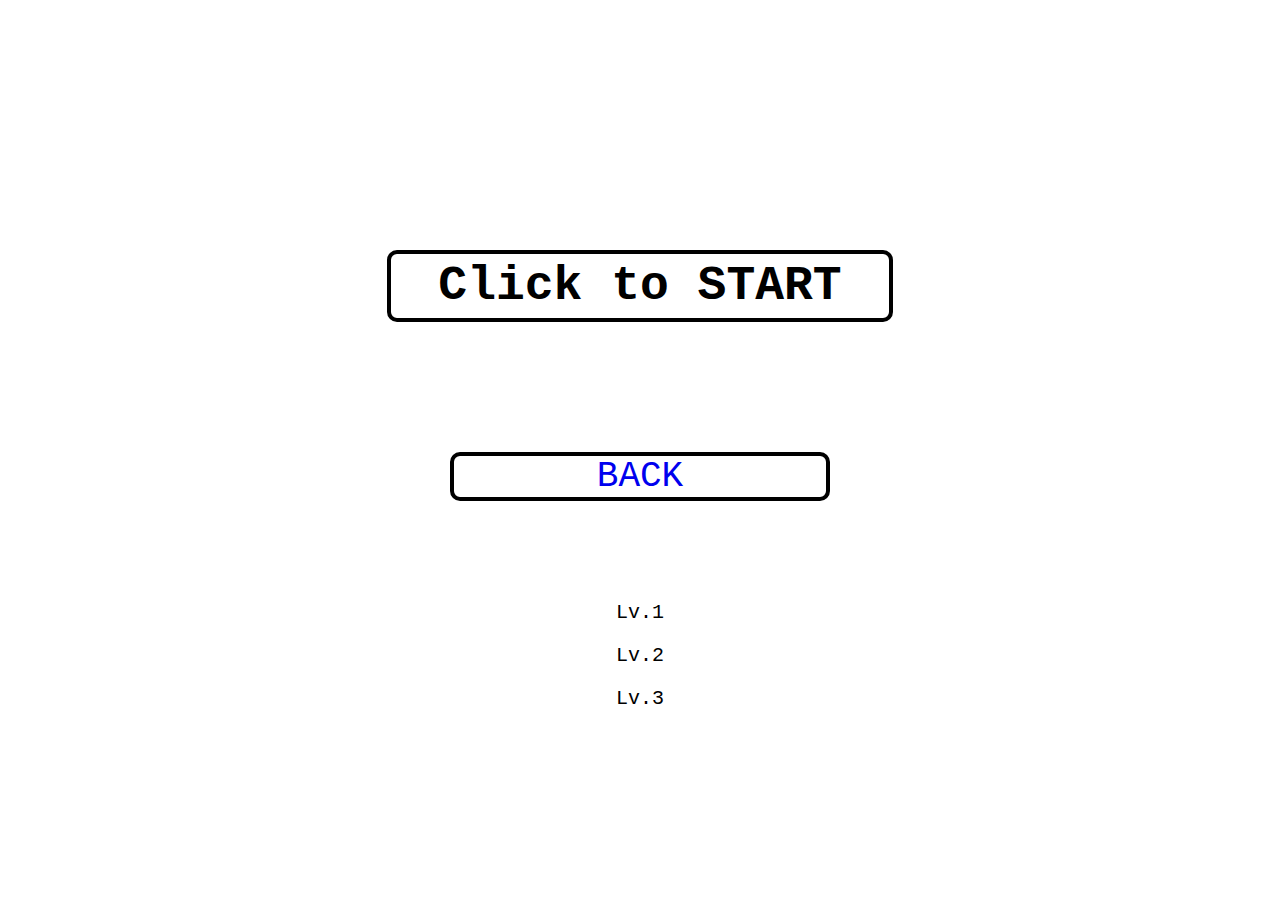
<file: index.html>
<!DOCTYPE html>
<html lang="ja">
    <head>
        <meta charset="utf-8">
        <title>君は爆速で打てるのかい?</title>
        <link rel="stylesheet" href="css/styles.css">
    </head>
    <body>
        <h1 id="word">Click to START</h1>
        <h2 id="timer"> </h2>
        <a href="file:///Users/yasuirikunari/Desktop/Js_1/typing.html" id="back">BACK</a>
        <div id="level" class="level">
            <p>Lv.1</p>
            <p>Lv.2</p>
            <p>Lv.3</p>
        </div>
        <script src="js/main.js"></script>
    </body>
</html>
</file>
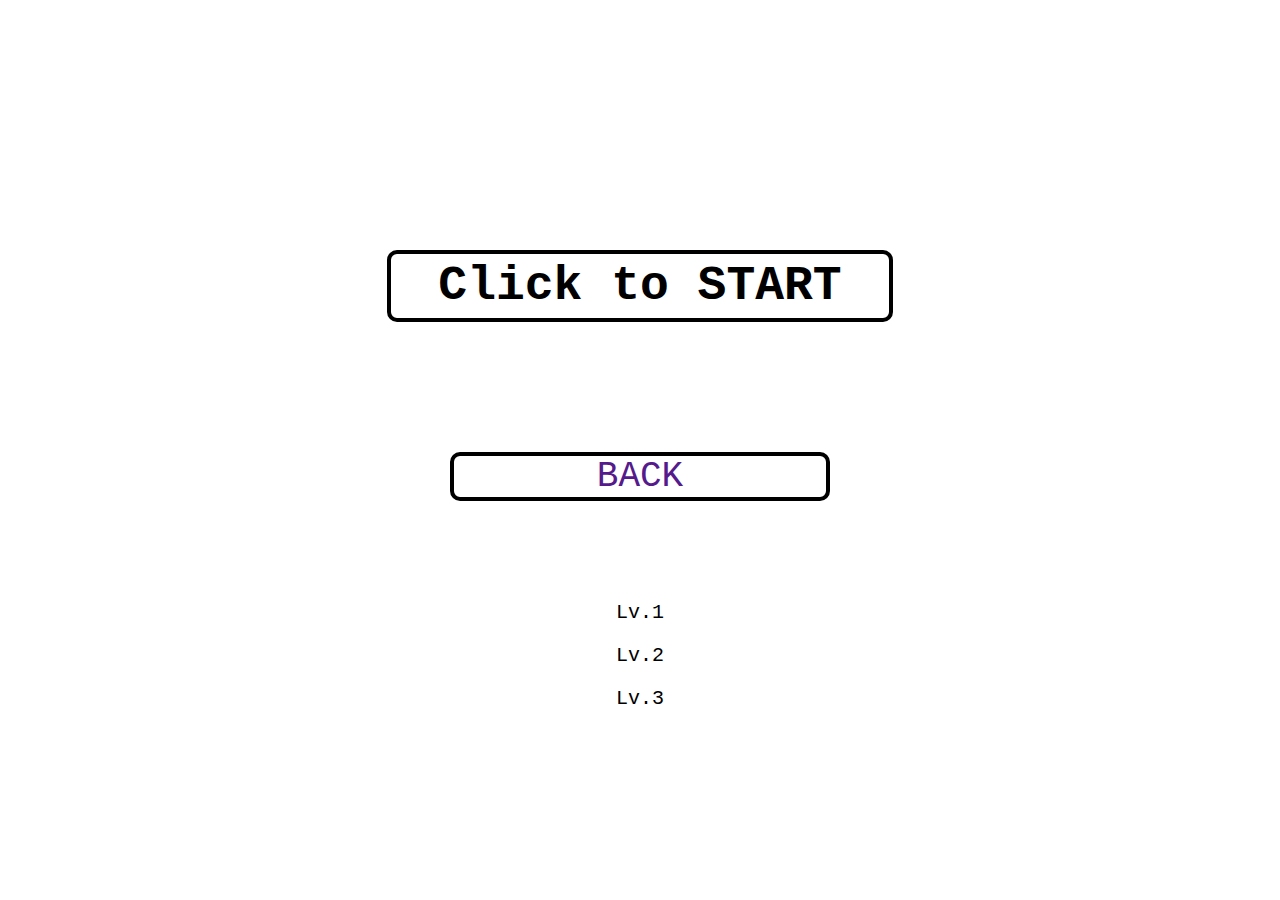
<file: typing.html>
<!DOCTYPE html>
<html lang="ja">
    <head>
        <meta charset="utf-8">
        <title>君は爆速で打てるのかい?</title>
        <link rel="stylesheet" href="css/styles.css">
    </head>
    <body>
        <h1 id="word">Click to START</h1>
        <h2 id="timer"> </h2>
        <a href="" id="back">BACK</a>
        <div id="level" class="level">
            <p>Lv.1</p>
            <p>Lv.2</p>
            <p>Lv.3</p>
        </div>
        <script src="js/main.js"></script>
    </body>
</html>
</file>
<file: css/styles.css>
body{
    background-image: url("https://beiz.jp/images_P/sky/sky_00165.jpg");
    background-size: cover;
    text-align: center;
    font-family: 'Courier New', Courier, monospace;
    margin-top: 250px;
}

h1{
    font-size: 48px;
    border: 4px solid black;
    border-radius: 10px;
    margin: 0 30%;
    padding: 5px 5px;
    cursor: pointer;
}

h2{
    font-size: 48px;
    margin: 20px 30%;
    padding: 5px 5px;
}

#back{
    display: block;
    font-size: 36px;
    cursor: pointer;
    border: 4px solid black;
    border-radius: 10px;
    margin: 100px 35%;
    text-decoration: none;
}

.level{
    font-size: 20px;

}
</file>
